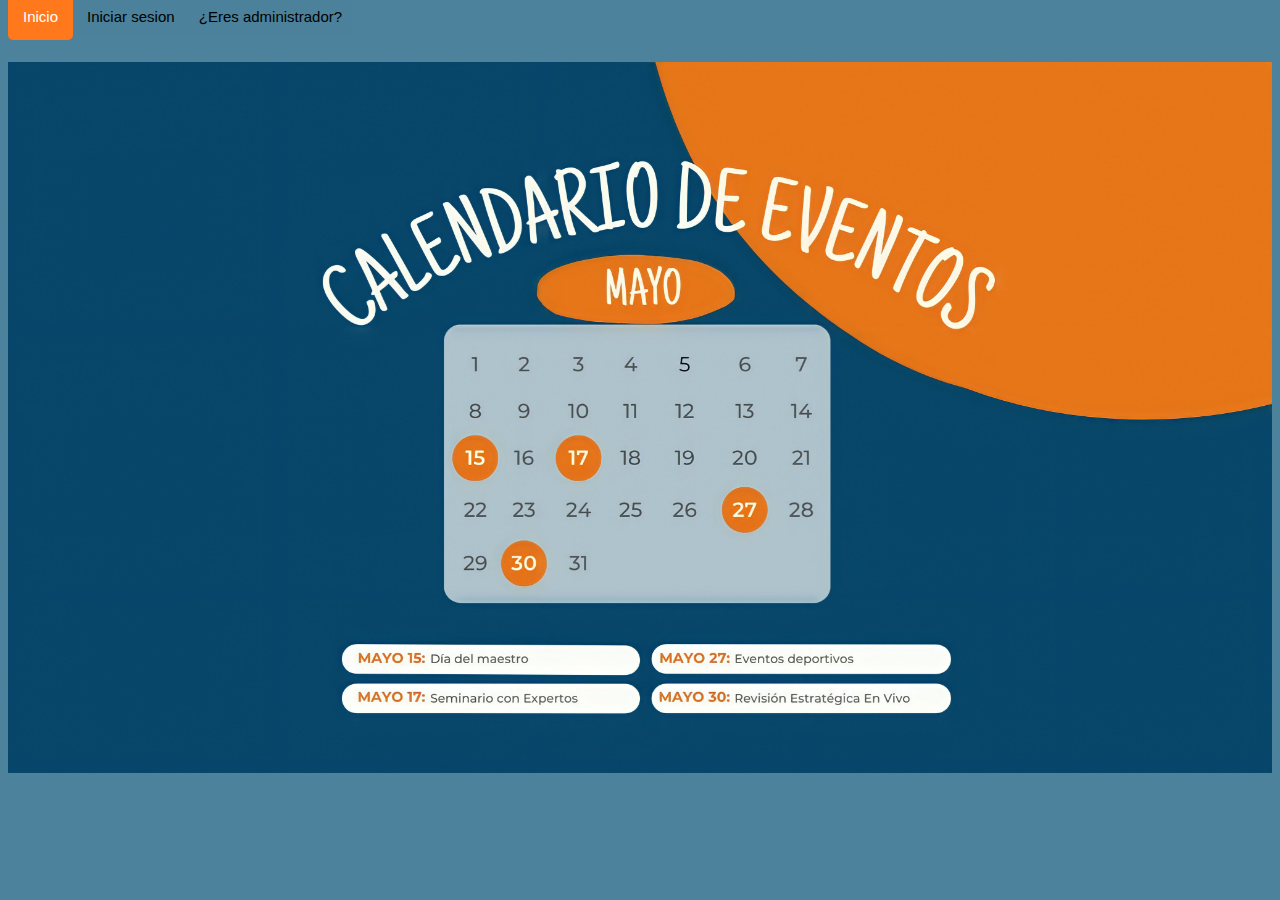
<file: index.html>
<!DOCTYPE html>
<html lang="en">
<head>
    <meta charset="UTF-8">
    <meta http-equiv="X-UA-Compatible" content="IE=edge">
    <meta name="viewport" content="width=device-width, initial-scale=1.0">
    <link rel="icon" href="images/iconopag.png">
    <link rel="stylesheet" href="css/hoja_estilo.css">
    <title> Eventos UICSLP | Inicio</title>
</head>
<body>
    <a href="index.html" class="enlace"> Inicio</a>
    <a href="php/login.html" class="enlace-menu"> Iniciar sesion </a>
    <a href="php/loginad.html" class="enlace-menu"> ¿Eres administrador? </a>
    <br> <br> <br>
    <div class="caja">
        <img src="images/1.jpg" alt="" width="100%">
    </div>
       
</body>
</html>
</file>
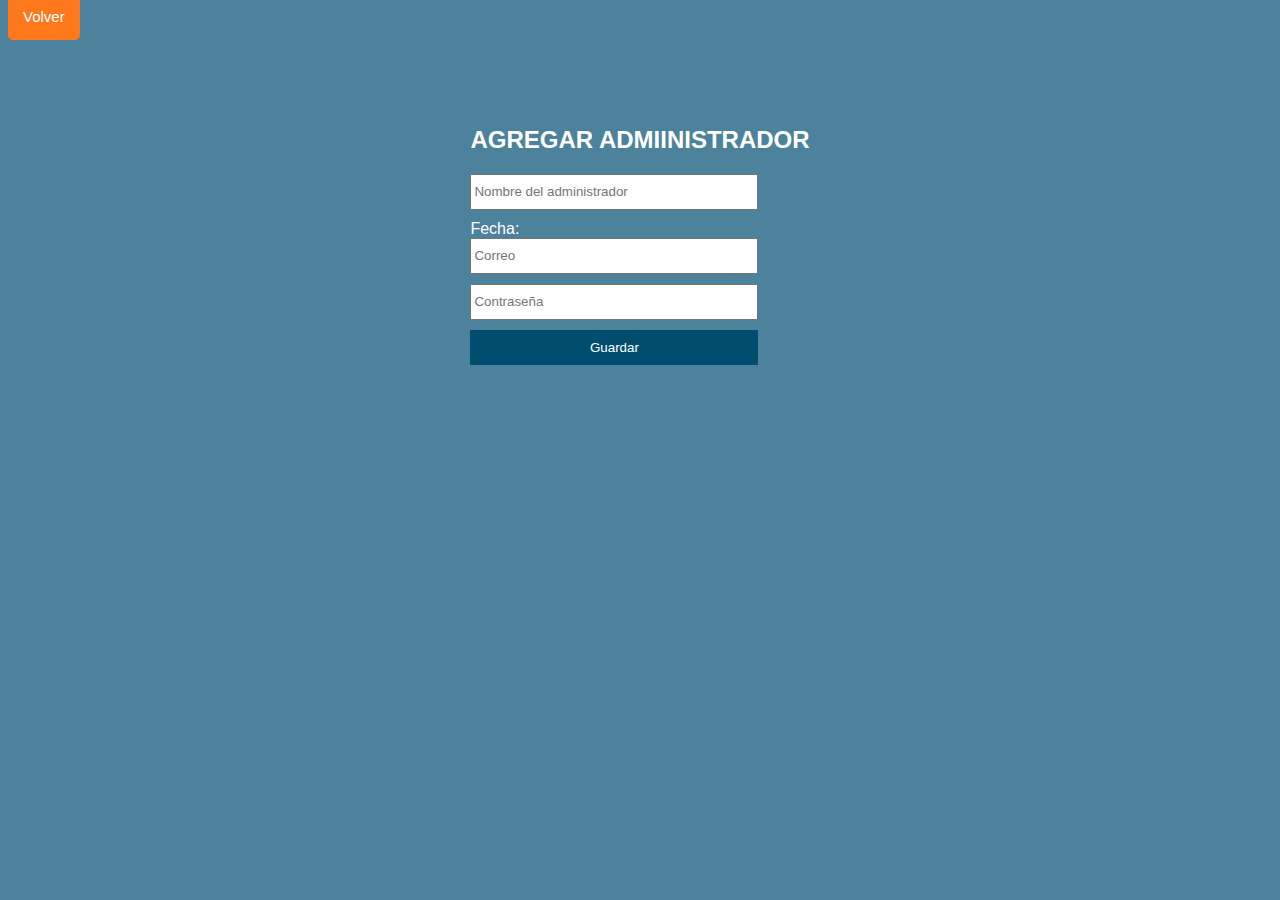
<file: php/agadmin.html>
<!DOCTYPE html>
<html lang="en">
<head>
    <meta charset="UTF-8">
    <meta http-equiv="X-UA-Compatible" content="IE=edge">
    <meta name="viewport" content="width=device-width, initial-scale=1.0">
    <link rel="icon" href="../images/icono-pagina.png">
    <link rel="stylesheet"  type="text/css"  href="../css/hoja_estilo.css">
    <title> AGREGAR EVENTO </title>
</head>
<body>
    <a href="admin.php" class="enlace"> Volver </a>
    <form action="agadmin.php" method="post" class="formulario">
        <h2 class="iniciar-sesion"> AGREGAR ADMIINISTRADOR </h2>
        <div class="password">
            <input type="text" name="nombreadm" id="" placeholder="Nombre del administrador" class="password-input" required>
        </div>
        <div class="password">
            Fecha: <br>
            <input type="email" name="correoadm" id="" placeholder="Correo" class="password-input" required>
        </div>
        <div class="password">
            <input type="password" name="passadm" id="" placeholder="Contraseña" class="password-input" required>
        </div>
        <input type="submit" value="Guardar" class="enviar-datos">
    </form>
</body>
</html>
</file>
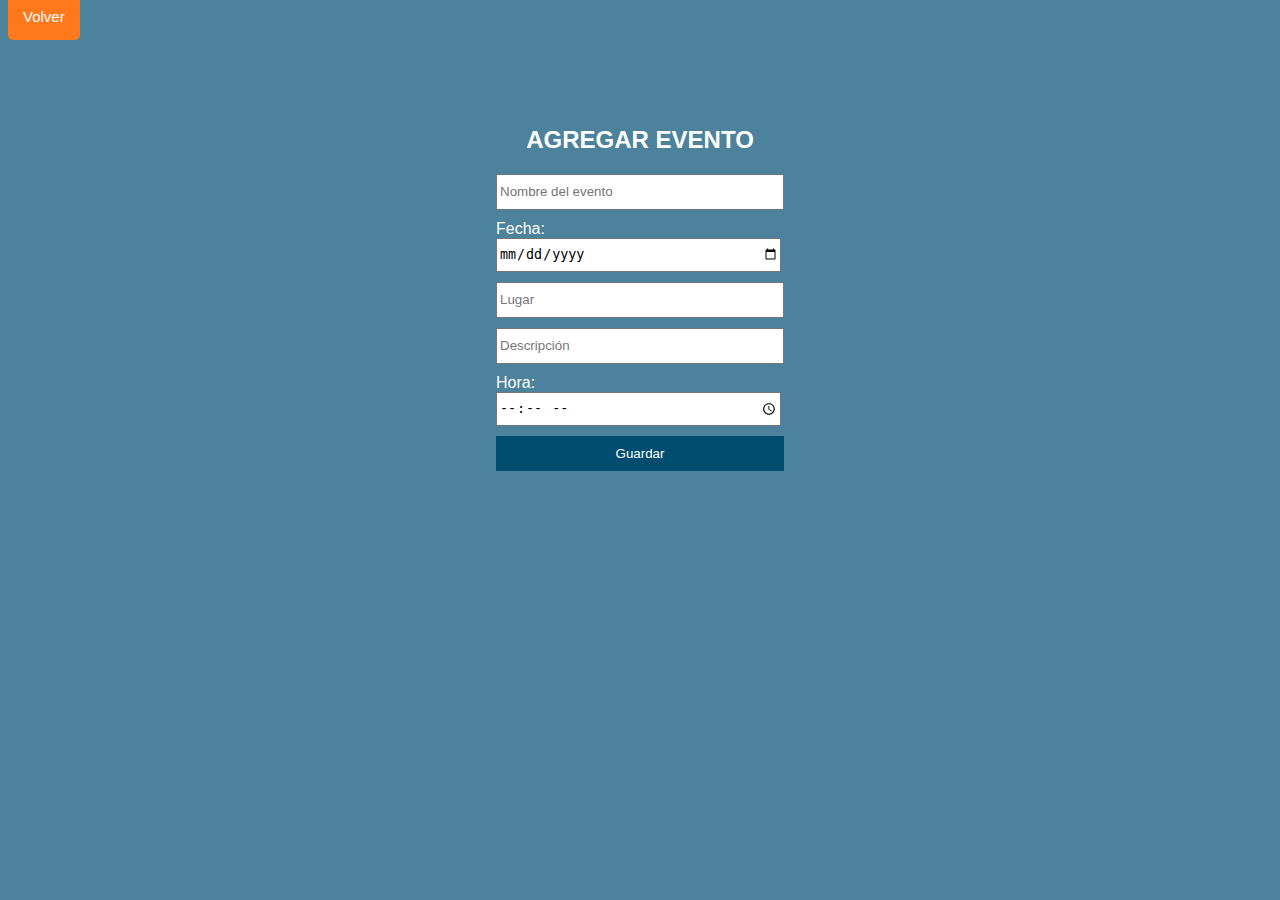
<file: php/agevento.html>
<!DOCTYPE html>
<html lang="en">
<head>
    <meta charset="UTF-8">
    <meta http-equiv="X-UA-Compatible" content="IE=edge">
    <meta name="viewport" content="width=device-width, initial-scale=1.0">
    <link rel="icon" href="../images/icono-pagina.png">
    <link rel="stylesheet"  type="text/css"  href="../css/hoja_estilo.css">
    <title> AGREGAR EVENTO </title>
</head>
<body>
    <a href="eventos.php" class="enlace"> Volver </a>
    <form action="agevento.php" method="post" class="formulario">
        <h2 class="iniciar-sesion"> AGREGAR EVENTO </h2>
        <div class="password">
            <input type="text" name="nombreev" id="" placeholder="Nombre del evento" class="password-input" required>
        </div>
        <div class="password">
            Fecha: <br>
            <input type="date" name="fechaev" id="" placeholder="Fecha" class="password-input" required>
        </div>
        <div class="password">
            <input type="text" name="lugar" id="" placeholder="Lugar" class="password-input" required>
        </div>
        <div class="password">
            <input type="text" name="descripcionev" id="" placeholder="Descripción" class="password-input" required>
        </div>
        <div class="password">
            Hora: <br> <input type="time" name="horaev" id="" placeholder="Hora" class="password-input" required>
        </div>
        <input type="submit" value="Guardar" class="enviar-datos">
    </form>
</body>
</html>
</file>
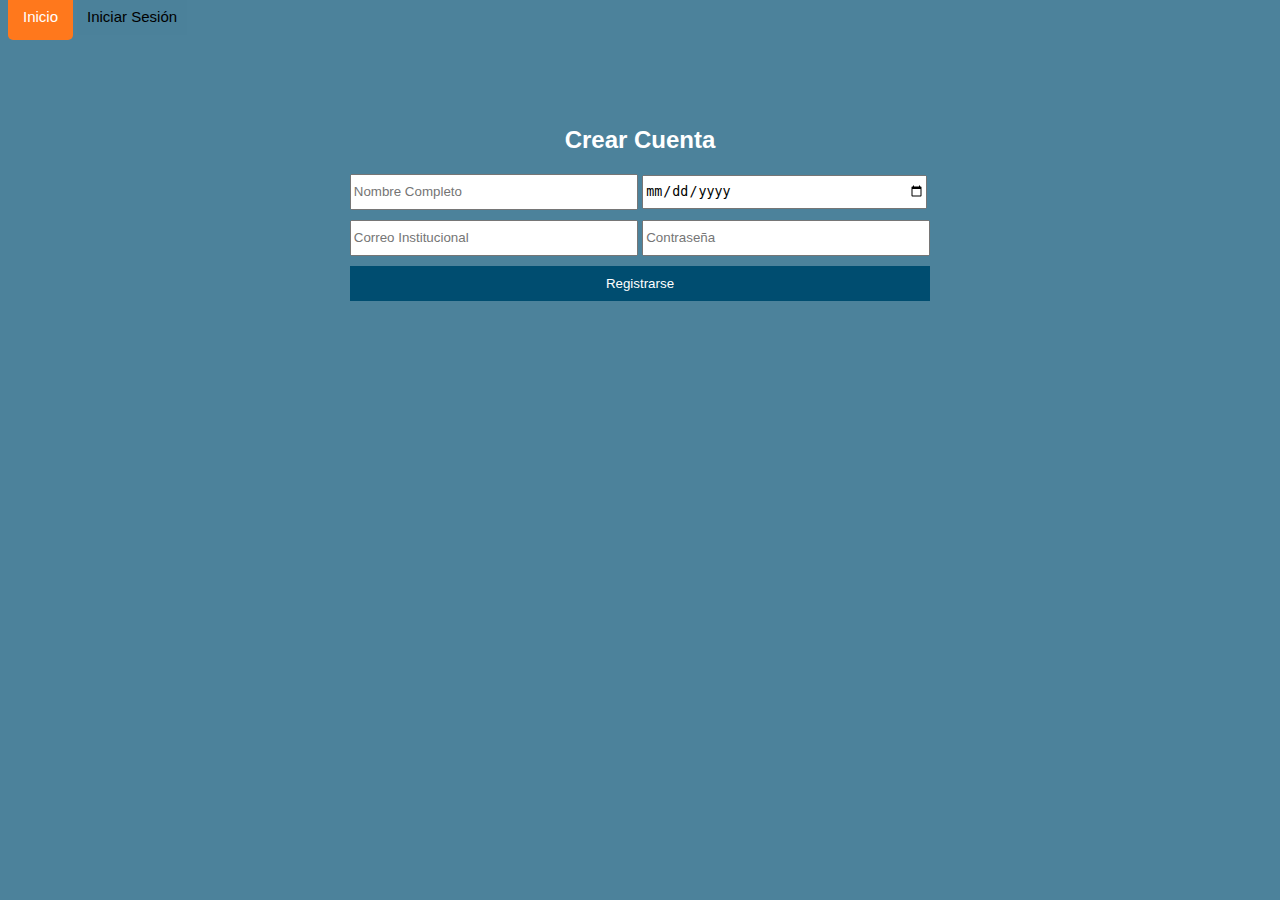
<file: php/crear_cuenta.html>
<!DOCTYPE html>
<html lang="en">
<head>
    <meta charset="UTF-8">
    <meta http-equiv="X-UA-Compatible" content="IE=edge">
    <meta name="viewport" content="width=device-width, initial-scale=1.0">
    <link rel="icon" href="../images/icono-pagina.png">
    <link rel="stylesheet" type="text/css" href="../css/hoja_estilo.css">
    <title>Iniciar Sesión</title>
</head>
<body>
    <a href="../index.html" class="enlace">Inicio</a>
    <a href="login.html" class="enlace-menu">Iniciar Sesión</a>
        <form action="registrarse.php" method="post" class="formulario">
            <h2 class="iniciar-sesion">Crear Cuenta</h2>
            <div class="usuario">
                <input type="text" name="nombrec" id="" placeholder="Nombre Completo" class="usuario-input" required>
                <input type="date" name="fecha" class="usuario-input" required title="Debes ser mayor de 18 años">
            </div>
            <div class="password">
                <input type="email" name="correo" id="" placeholder="Correo Institucional" class="usuario-input" required>
                <input type="password" name="pass" id="" placeholder="Contraseña" class="password-input" required>
            </div>
            <input type="submit" value="Registrarse" class="registrar-datos">
        </form>
</body>
</html>
</file>
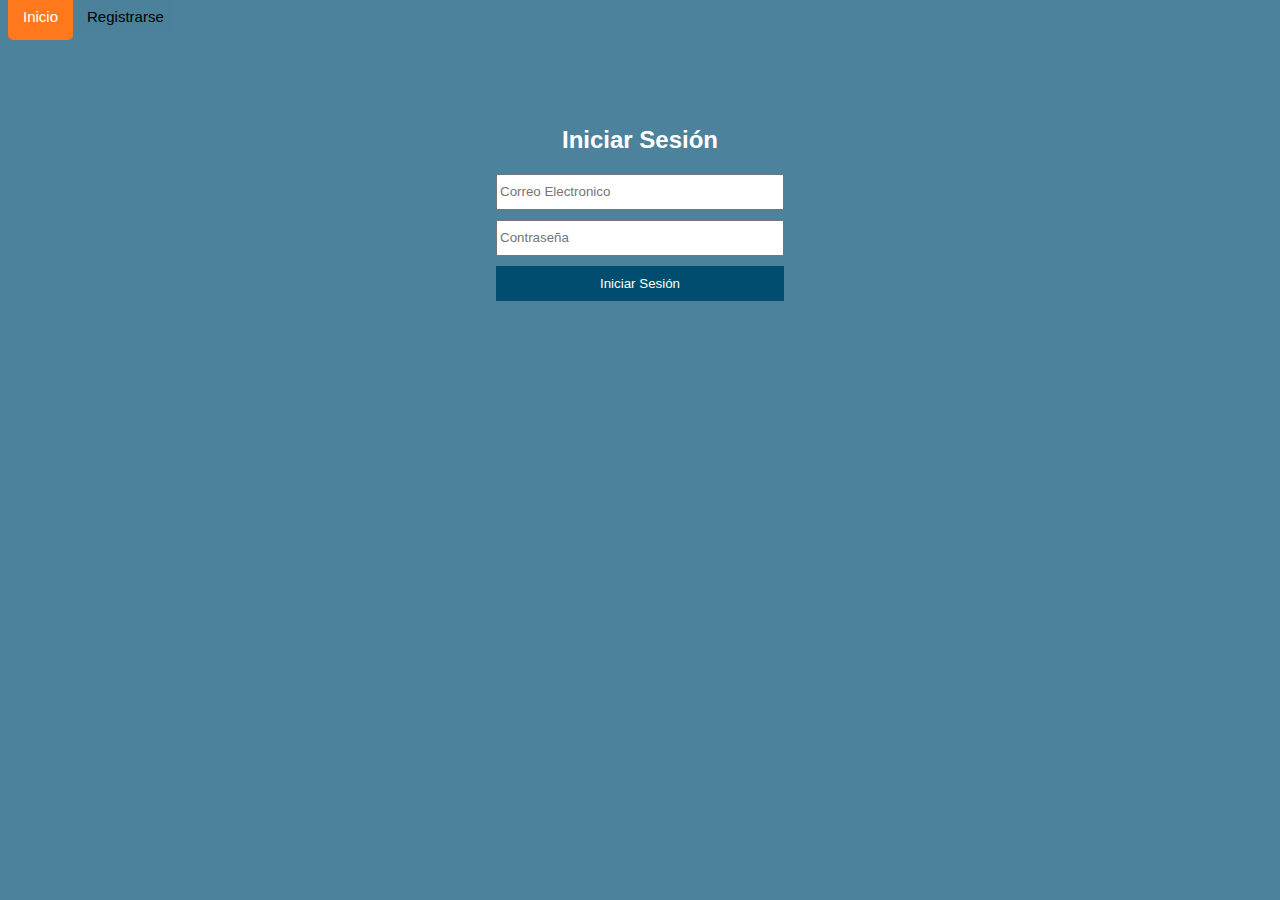
<file: php/login.html>
<!DOCTYPE html>
<html lang="en">
<head>
    <meta charset="UTF-8">
    <meta http-equiv="X-UA-Compatible" content="IE=edge">
    <meta name="viewport" content="width=device-width, initial-scale=1.0">
    <link rel="icon" href="../images/icono-pagina.png">
    <link rel="stylesheet"  type="text/css"  href="../css/hoja_estilo.css">
    <title>Iniciar Sesión</title>
</head>
<body>
    <a href="../index.html" class="enlace"> Inicio</a>
    <a href="crear_cuenta.html" class="enlace-menu">Registrarse</a>
        <form action="login.php" method="post" class="formulario">
            <h2 class="iniciar-sesion">Iniciar Sesión</h2>
            <div class="usuario">
                <input type="email" name="user" id="" placeholder="Correo Electronico" class="usuario-input" required>
            </div>
            <div class="password">
                <input type="password" name="password" id="" placeholder="Contraseña" class="password-input" required>
            </div>
            <input type="submit" value="Iniciar Sesión" class="enviar-datos">
        </form>
</body>
</html>
</file>
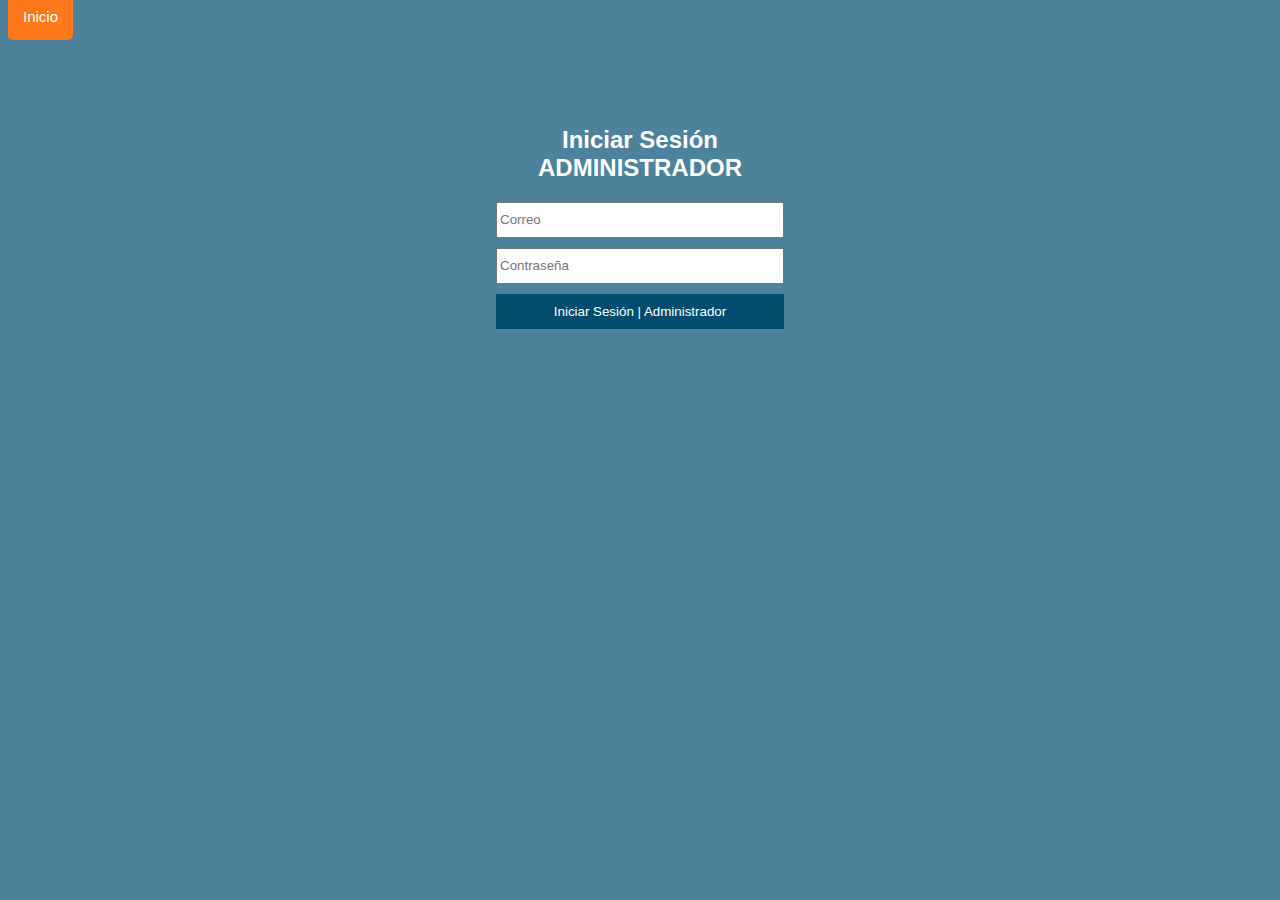
<file: php/loginad.html>
<!DOCTYPE html>
<html lang="en">
<head>
    <meta charset="UTF-8">
    <meta http-equiv="X-UA-Compatible" content="IE=edge">
    <meta name="viewport" content="width=device-width, initial-scale=1.0">
    <link rel="icon" href="../images/icono-pagina.png">
    <link rel="stylesheet"  type="text/css"  href="../css/hoja_estilo.css">
    <title> Iniciar Sesión | Administrador </title>
</head>
<body>
    <a href="../index.html" class="enlace"> Inicio</a>
    <form action="loginad.php" method="post" class="formulario">
        <h2 class="iniciar-sesion">Iniciar Sesión <br> ADMINISTRADOR </h2>
        <div class="password">
            <input type="email" name="correoadm" id="" placeholder="Correo" class="password-input" required>
        </div>
        <div class="password">
            <input type="password" name="passadm" id="" placeholder="Contraseña" class="password-input" required>
        </div>
        <input type="submit" value="Iniciar Sesión | Administrador" class="enviar-datos">
    </form>
</body>
</html>
</file>
<file: css/hoja_estilo.css>
body{background-color: rgba( 0, 77, 112, .7);
    color: white;}
a{
    padding: 10px;
    font-family: Arial, Helvetica, sans-serif;
    font-size: 15px;
    background-color: rgba( 0, 77, 112, .01);
    color: white;
}
.enlace{
    text-decoration: none;
    color: white;
    background-color: rgb( 255, 120, 28);
    padding: 15px;
    border-radius: 5px; 
}
.enlace-menu{
    text-decoration: none;
    color: black;
}
.enlace-menu:hover{
    color: rgb( 83, 93, 101);
    text-decoration: underline 2px;
}
img{
    width: 100%;
}
h2{
    font-family: Arial, Helvetica, sans-serif;
    color:white;
}
iframe{
    width: 100%;
}
/*CODIGO DE INICIAR SESION.HTML*/
.iniciar-sesion{
    text-align: center;
}
.formulario{
    font-family: Arial, Helvetica, sans-serif;
    padding-top: 80px;
    width: 100%;
    display: grid;
    place-content: center;
}
.usuario, .password{
    padding-bottom: 10px;
}
.usuario-input,.password-input{
    height: 30px;
    width: 280px;
    outline: none; /*Quitar la linea del borde azul en navegadores*/
}
.enviar-datos{
    text-align: center;
    height: 35px;
    width: 288px;
    background-color: rgb( 0, 77, 112);
    color: white;
    border:none;
    cursor:pointer;
}
.registrar-datos{
    background-color: transparent;
    border:none;
    background-color: rgb( 0, 77, 112);
    color: white;
    cursor:pointer;
    height: 35px;
    width: 100%;
}
/*ESTILOS DE MENU_BIENVENIDA.PHP*/
.logo {
    position: fixed;
    left: 0px;
    top: 0px;
    width: 100%;
    height: 100%;
    z-index: 99999;
    /* background: url('../images/5.jpg') 50% 50% no-repeat rgb(249,249,249); */
    opacity: .9;
    background-color: black;
}
.content2{
    display: none;
}
.navegacion-principal{
    text-align: right;
}
.enlace-logout{
    text-decoration: none;
    color: white;
    background-color: rgb( 255, 120, 28);
    padding: 10px;
    margin: 0;
}
.enlace-logout:hover{
    background-color: red;
}
.usuarios-registrados{
    text-align: center;
}
.menu-bienvenida{
    width: 100%;
    background-color: rgb( 0, 77, 112);
    /* padding-top: 15px;
    padding-bottom: 15px; */
    padding: 15px 0px 15px 0px;
    display: block;
}
.registrar-admin{
    color: white;
    text-decoration: none;
}
.registrar-admin:hover{
    color: rgba(225, 225, 225, .8);
}
table{
    border: none;
    border-collapse: collapse;
    font-family: Arial, Helvetica, sans-serif;
    width: 100%;
    text-align: center;
    background-color: rgba( 0, 77, 112, .8);
    color:rgba(225,225,225,.6);
}
thead{
    background-color: rgba( 0, 77, 112, .08);
    height: 60px;
    color: white;
}
.imagen-boton{
    filter: invert(0.6);
    width: 30px;
    height: 30px;
}
/*EDITAR_ADMIN.PHP*/
.informacion{
    width: 100%;
}
.imagen-formulario{
    float: left;
    width: 30%;
}
.formulario-editar{
    padding: 20px;
}
.id{
    padding-bottom: 25px;
}
label{
    font-family: Arial, Helvetica, sans-serif;
}
.input-formulario-id{
    width: 540px;
    height: 28px;
    outline: none;
}
.nombrec,.correo{
    float: left;
    /*1rem = 10px*/
    padding-right: 2rem;
}
.correo,.pass{
    padding-top: 25px;
}
.input-formulario{
    width: 250px;
    height: 28px;
    outline: none;
}
.submit{
    padding-top: 30px;
}
.actualizar-datos{
    height: 45px;
    width: 260px;
    background-color: rgba(0, 0, 0, .8);
    border: none;
    cursor: pointer;
    color: white;
}
.actualizar-datos:hover{
    background-color:rgba(0,0,0, .6);
}
</file>
